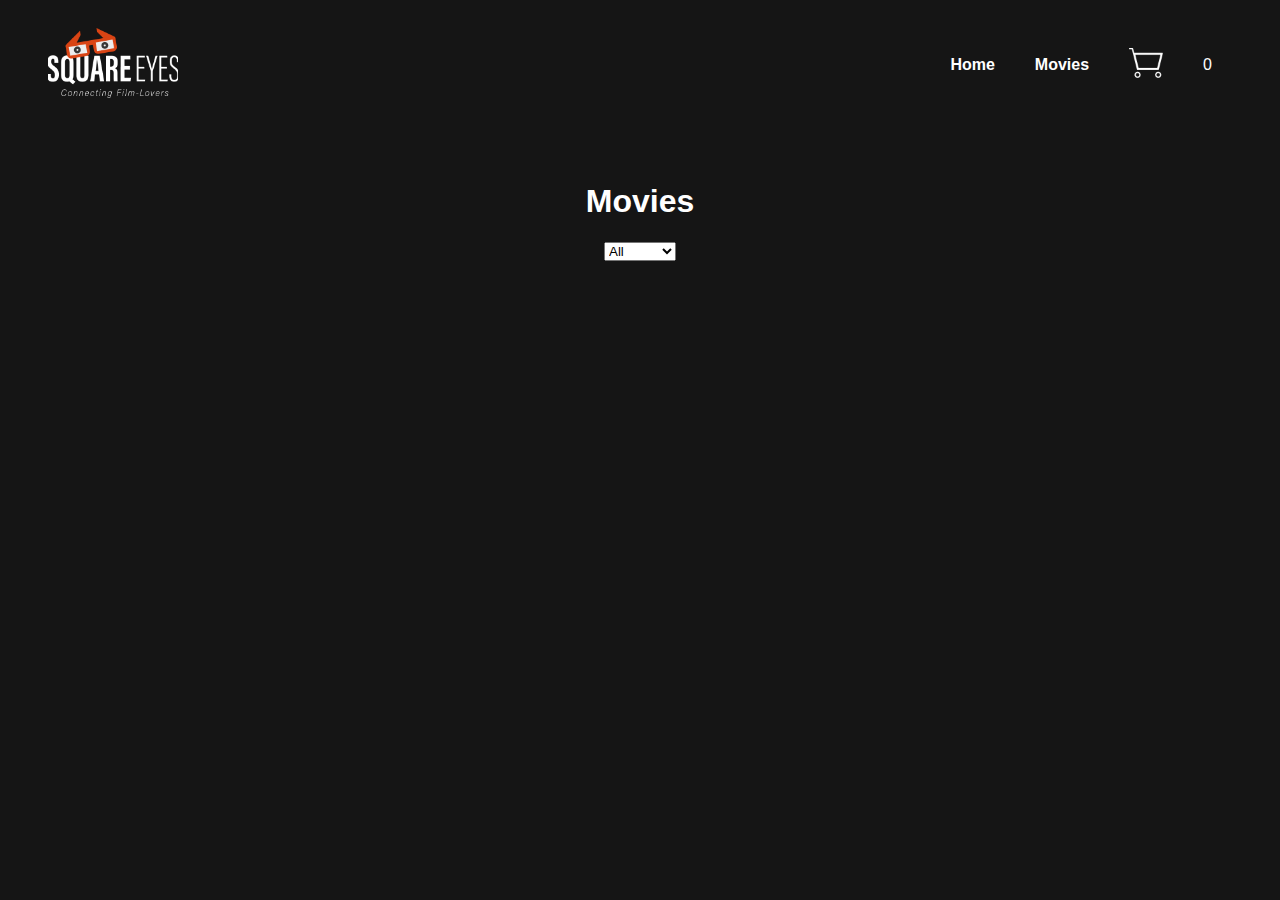
<file: index.html>
<!DOCTYPE html>
<html lang="en">
<head>
    <meta charset="UTF-8">
    <meta name="viewport" content="width=device-width, initial-scale=1.0">
    <title>javascript assignment by anna for noroff</title>
    <link rel="stylesheet" href="css/stylesheet.css">
    <script type="module" src="javaScript/index.js"></script>
    <script type="module" src="javaScript/generalFunctions.js"></script>
</head>
<body>
   
  <section id="header" class="header">
    <a href="index.html"><img src="img/logo.png" class="logo" alt="logo glasses with the text "></a>
 
    <div>
        <ul id="navbar">
            <li><a href="index.html">Home</a></li>
            <li><a href="movies.html">Movies</a></li>
            
            <li><a href="cart.html" class="cart-link"><img src="img/cart.png" class="carticon" alt="a shopping cart"></a></li>
            <li><span id="cartCount">0</span></li>
        </ul>
    </div>


  </section>
  
  <main>
   


   <section class="movies-header">
    <h1>Movies</h1>
    <select id="filter">
      <option value="all">All</option>
      <option value="action">Action</option>
      <option value="horror">Horror</option>
      <option value="kids">Kids</option>
      <option value="comedy">Comedy</option>
      <option value="drama">Drama</option>
    </select>
   </section>

   

  

  <div id="movieContainer" class="movie-info"> </div>

   

  </main>  



 
</body>


</html>
</file>
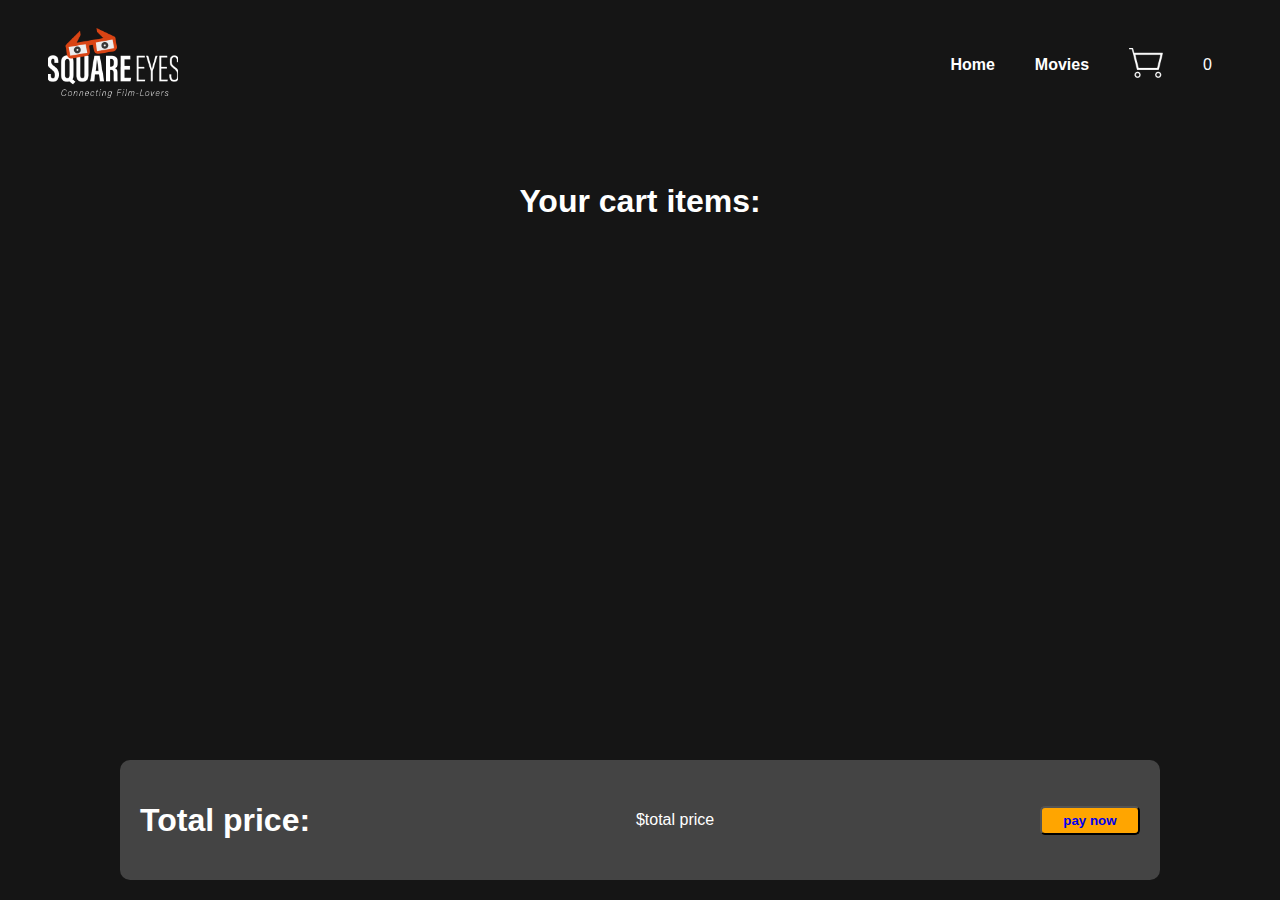
<file: cart.html>
<!DOCTYPE html>
<html lang="en">
<head>
    <meta charset="UTF-8">
    <meta name="viewport" content="width=device-width, initial-scale=1.0">
    <title>cart</title>
    <link rel="stylesheet" href="css/stylesheet.css">
    <script type="module" src="javaScript/cart.js"></script>
    <script type="module" src="javaScript/generalFunctions.js"></script>
</head>
<body> <section id="header">
    <a href="index.html"><img src="img/logo.png" class="logo" alt="logo glasses with the text "></a>
 
    <div>
        <ul id="navbar">
            <li><a href="index.html">Home</a></li>
            <li><a href="movies.html">Movies</a></li>
            <li><a href="cart.html" class="cart-link"><img src="img/cart.png" class="carticon" alt="a shopping cart"></a></li>
            <li><span id="cartCount">0</span></li>
        </ul>
    </div>


  </section>
   
  <div class="cart-header">
    <h1>Your cart items:</h1>
  </div>

  <div id="itemsInCart" class="cart-container"></div>

  

    
  
    
 <div id="cartTotal" class="cart-total-container">
    <h1>Total price:</h1>
    <p id="totalPrice">$total price</p>
    <button class="button" id="checkOutBtn"><a href="sucsess.html">pay now</a></button>
 </div>

 
  
</body>
</html>
</file>
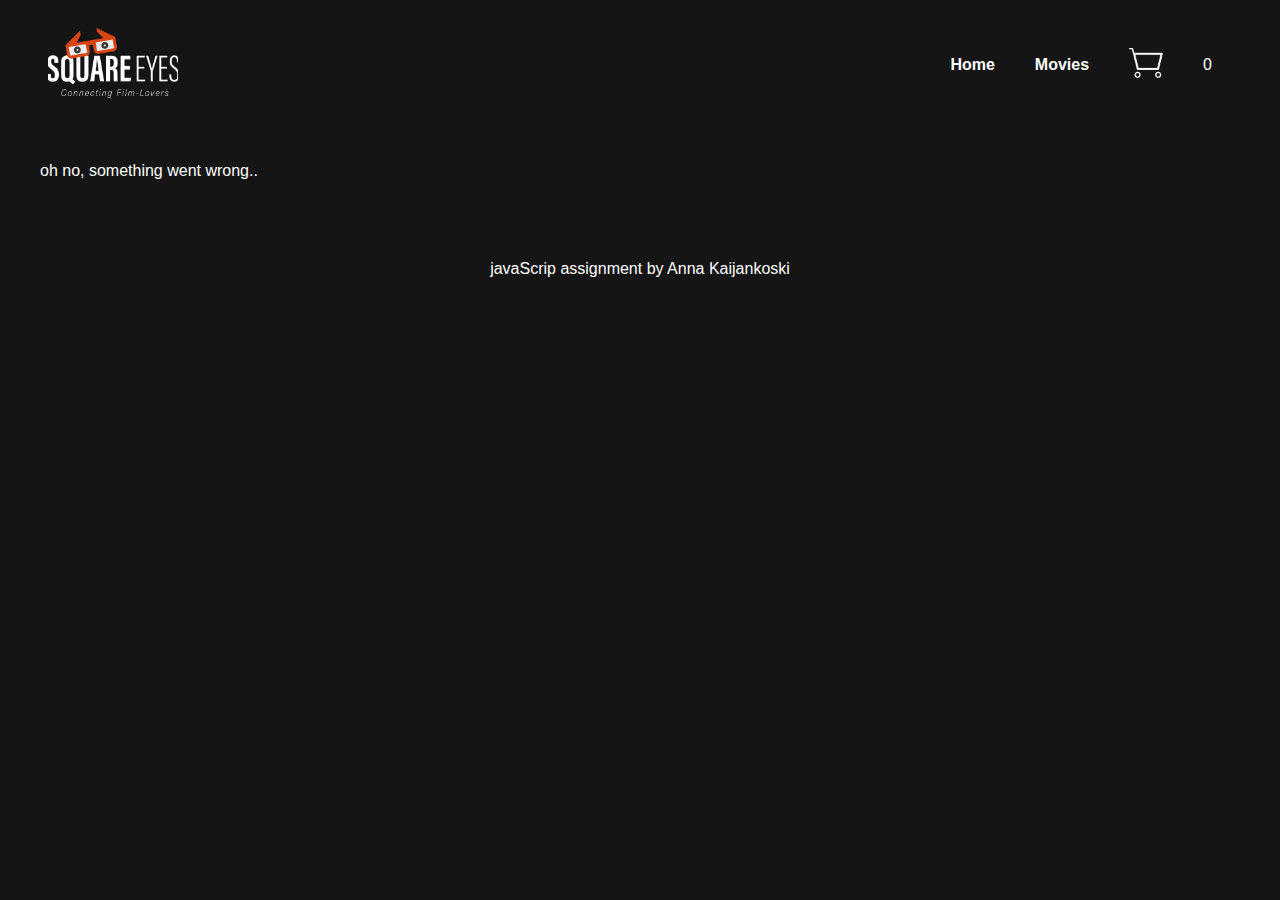
<file: movie-info.html>
<!DOCTYPE html>
<html lang="en">
<head>
    <meta charset="UTF-8">
    <meta name="viewport" content="width=device-width, initial-scale=1.0">
    <title>single product info page</title>
    <link rel="stylesheet" href="css/stylesheet.css">
    <script type="module" src="javaScript/script.js"></script>
    <script type="module" src="javaScript/generalFunctions.js"></script>
</head>
<body>
    <section id="header">
        <a href="index.html"><img src="img/logo.png" class="logo" alt="logo glasses with the text "></a>
     
        <div>
            <ul id="navbar">
                <li><a href="index.html">Home</a></li>
                <li><a href="movies.html">Movies</a></li>
                <li><a href="cart.html" class="cart-link"><img src="img/cart.png" class="carticon" alt="a shopping cart"></a></li>
                <li><span id="cartCount">0</span></li>
            </ul>
        </div>
      </section>
      
        <div id="loading" class="movies-header"></div>
        <div id="movieDetails" class="movie-details"></div>
        
    


        <footer class="footer">
            <div>
              javaScrip assignment by Anna Kaijankoski
            </div>
          </footer>
    
</body>
</html>
</file>
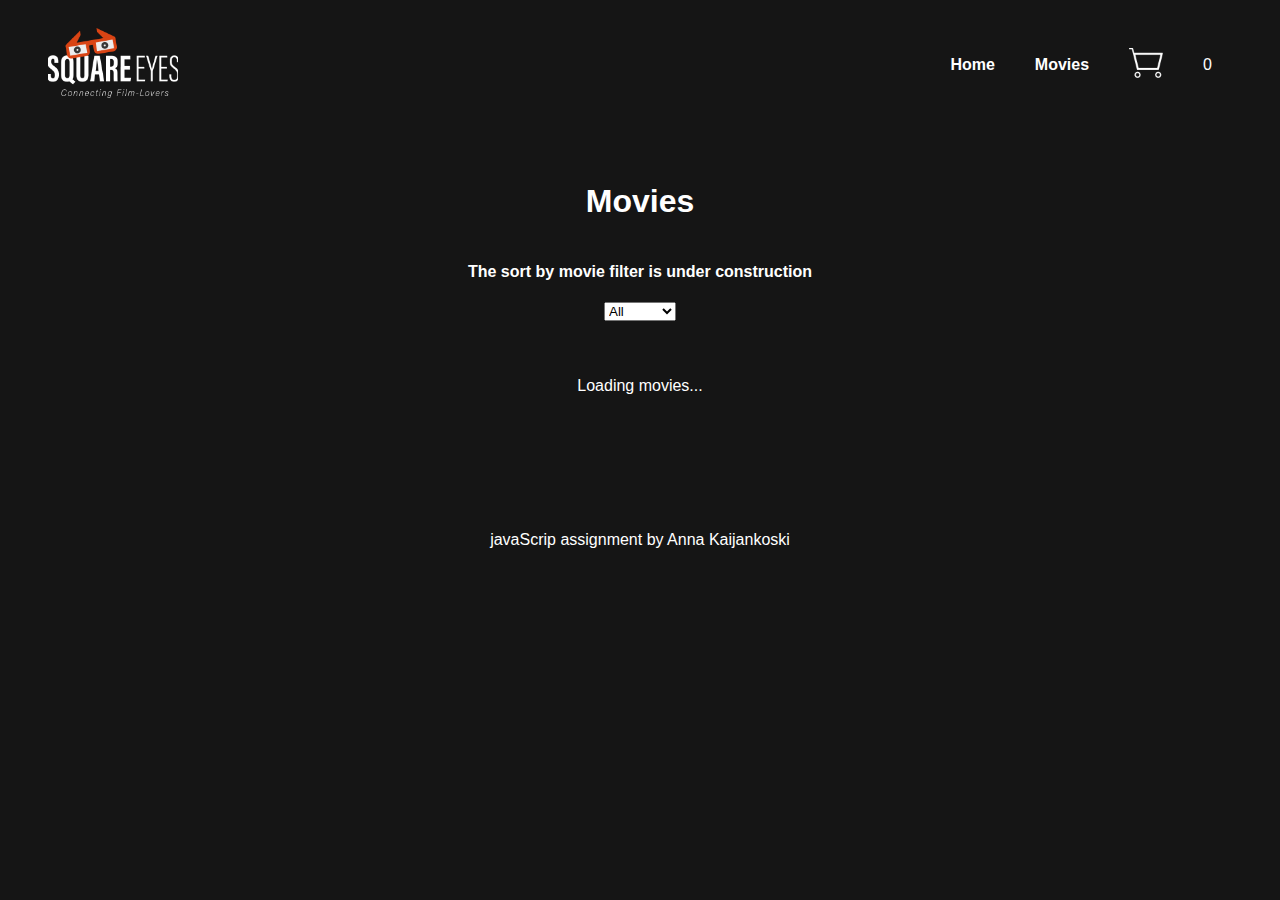
<file: movies.html>
<!DOCTYPE html>
<html lang="en">
<head>
    <meta charset="UTF-8">
    <meta name="viewport" content="width=device-width, initial-scale=1.0">
    <title>tried to filter by genre page</title>
    <link rel="stylesheet" href="css/stylesheet.css">
    <script type="module" src="javaScript/movies.js"></script>
    <script type="module" src="javaScript/generalFunctions.js"></script>
</head>
<body>
   
  <section id="header" class="header">
    <a href="index.html"><img src="img/logo.png" class="logo" alt="logo glasses with the text "></a>
 
    <div>
        <ul id="navbar">
            <li><a href="index.html">Home</a></li>
            <li><a href="movies.html">Movies</a></li> 
            <li><a href="cart.html" class="cart-link"><img src="img/cart.png" class="carticon" alt="a shopping cart"></a></li>
            <li><span id="cartCount">0</span></li>
        </ul>
    </div>


  </section>
  
  <main>
   


   <section class="movies-header">
    <h1>Movies</h1>
    <h4>The sort by movie filter is under construction</h4>

     <select id="filter">
      <option value="all">All</option>
      <option value="action">Action</option>
      <option value="horror">Horror</option>
      <option value="kids">Kids</option>
      <option value="comedy">Comedy</option>
      <option value="drama">Drama</option>
    </select>
   </section> 

   
  <div id="loading" class="movies-header"></div>
  

  <div id="movieContainer" class="movie-info"> </div>

   

  </main>  


  <footer class="footer">
    <div>
      javaScrip assignment by Anna Kaijankoski
    </div>
  </footer>
 
</body>


</html>
</file>
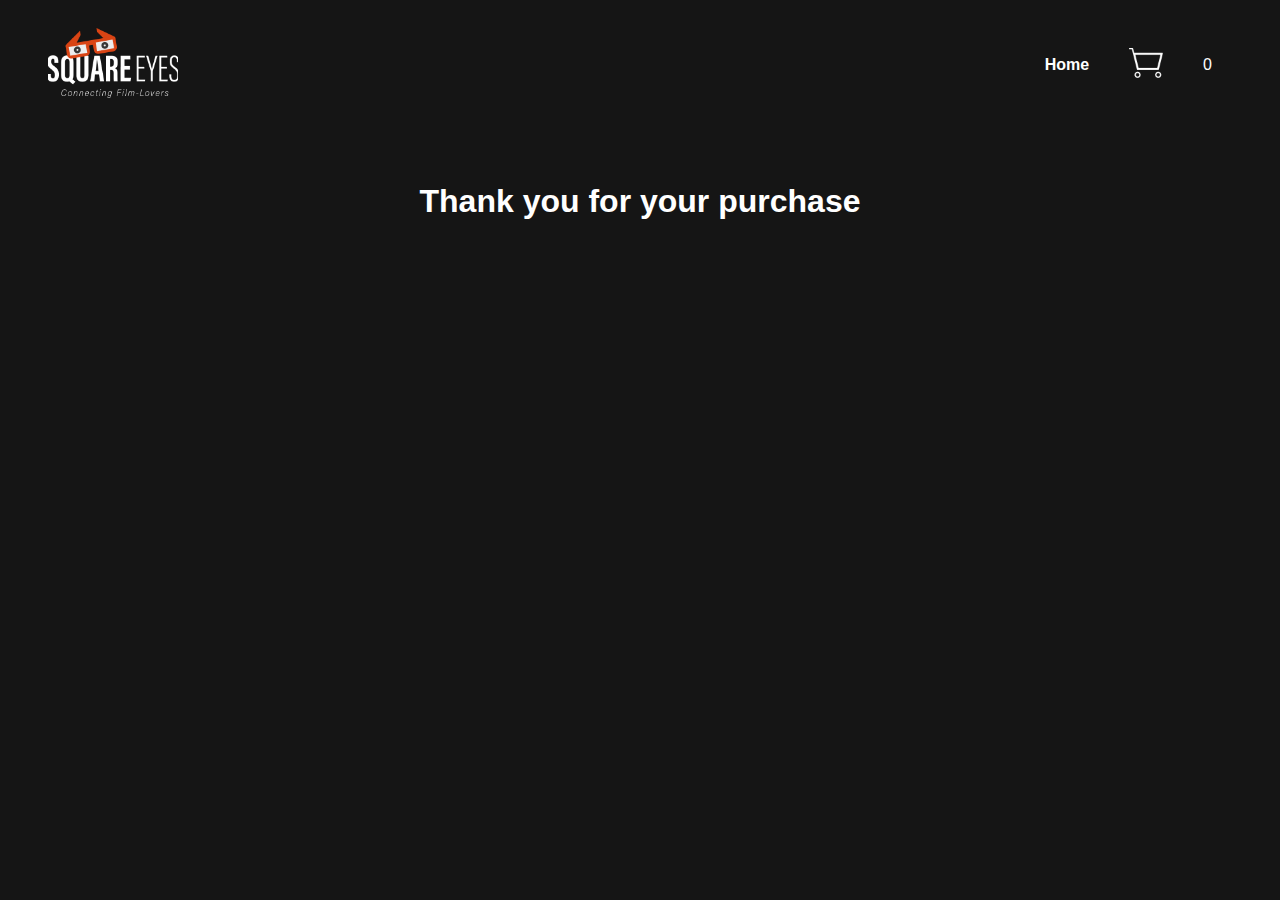
<file: sucsess.html>
<!DOCTYPE html>
<html lang="en">
<head>
    <meta charset="UTF-8">
    <meta name="viewport" content="width=device-width, initial-scale=1.0">
    <title>sucsess page</title>
    <link rel="stylesheet" href="css/stylesheet.css">
    
    
</head>
<body> <section id="header">
    <a href="index.html"><img src="img/logo.png" class="logo" alt="logo glasses with the text "></a>
 
    <div>
        <ul id="navbar">
            <li><a href="index.html">Home</a></li>
            <li><a href="cart.html" class="cart-link"><img src="img/cart.png" class="carticon" alt="a shopping cart"></a></li>
            <li><span id="cartCount">0</span></li>
        </ul>
    </div>


  </section>
   
  
  
<h1 class="movies-header"> Thank you for your purchase</h1>
    
  
    


  
</body>
</html>
</file>
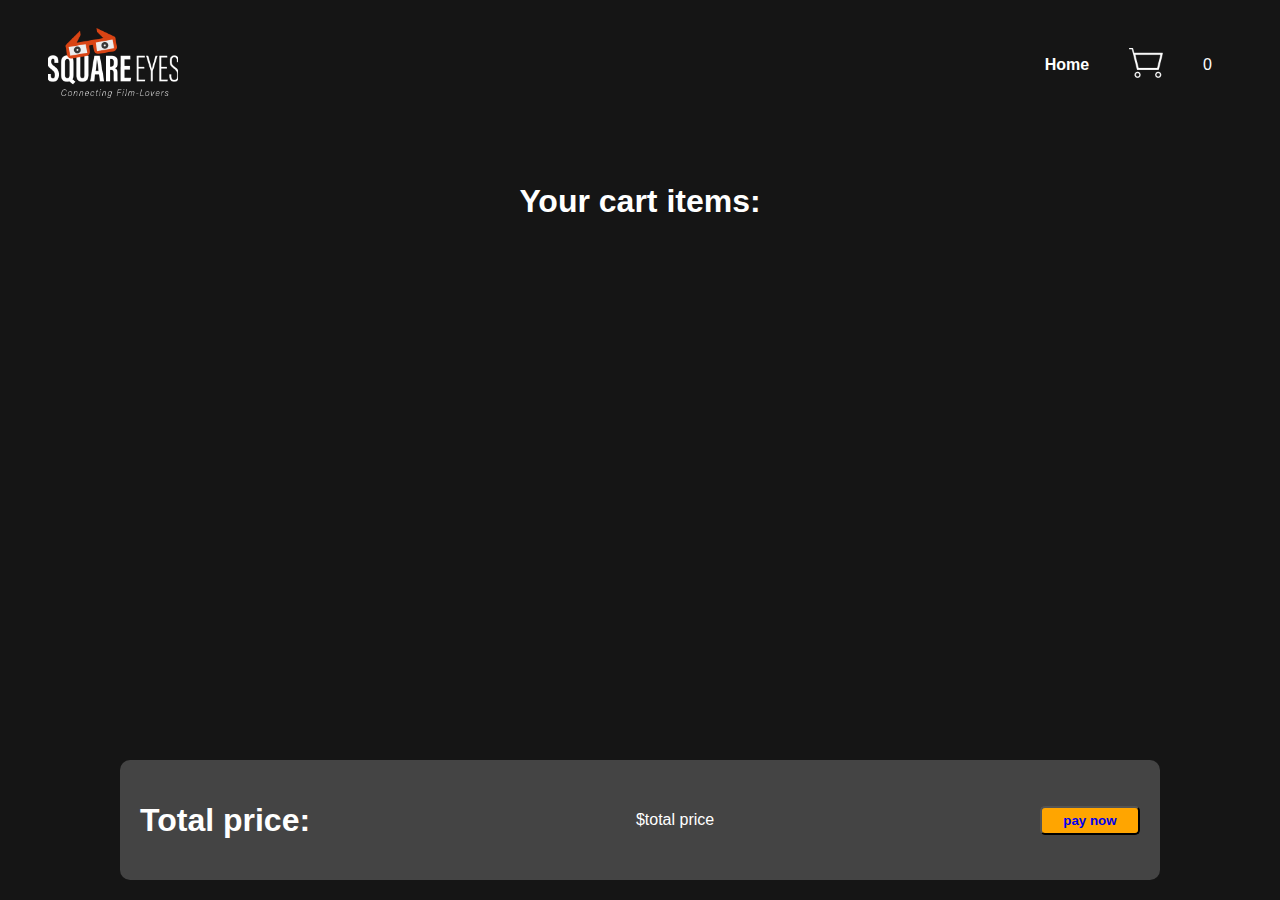
<file: html/cart.html>
<!DOCTYPE html>
<html lang="en">
<head>
    <meta charset="UTF-8">
    <meta name="viewport" content="width=device-width, initial-scale=1.0">
    <title>cart</title>
    <link rel="stylesheet" href="../css/stylesheet.css">
    <script type="module" src="../javaScript/cart.js"></script>
    <script type="module" src="../javaScript/generalFunctions.js"></script>
</head>
<body> <section id="header">
    <a href="../index.html"><img src="../img/logo.png" class="logo" alt="logo glasses with the text "></a>
 
    <div>
        <ul id="navbar">
            <li><a href="index.html">Home</a></li>
            <li><a href="cart.html" class="cart-link"><img src="../img/cart.png" class="carticon" alt="a shopping cart"></a></li>
            <li><span id="cartCount">0</span></li>
        </ul>
    </div>


  </section>
   
  <div class="cart-header">
    <h1>Your cart items:</h1>
  </div>

  <div id="itemsInCart" class="cart-container"></div>

  

    
  
    
 <div id="cartTotal" class="cart-total-container">
    <h1>Total price:</h1>
    <p id="totalPrice">$total price</p>
    <button class="button" id="checkOutBtn"><a href="sucsess.html">pay now</a></button>
 </div>

 
  
</body>
</html>
</file>
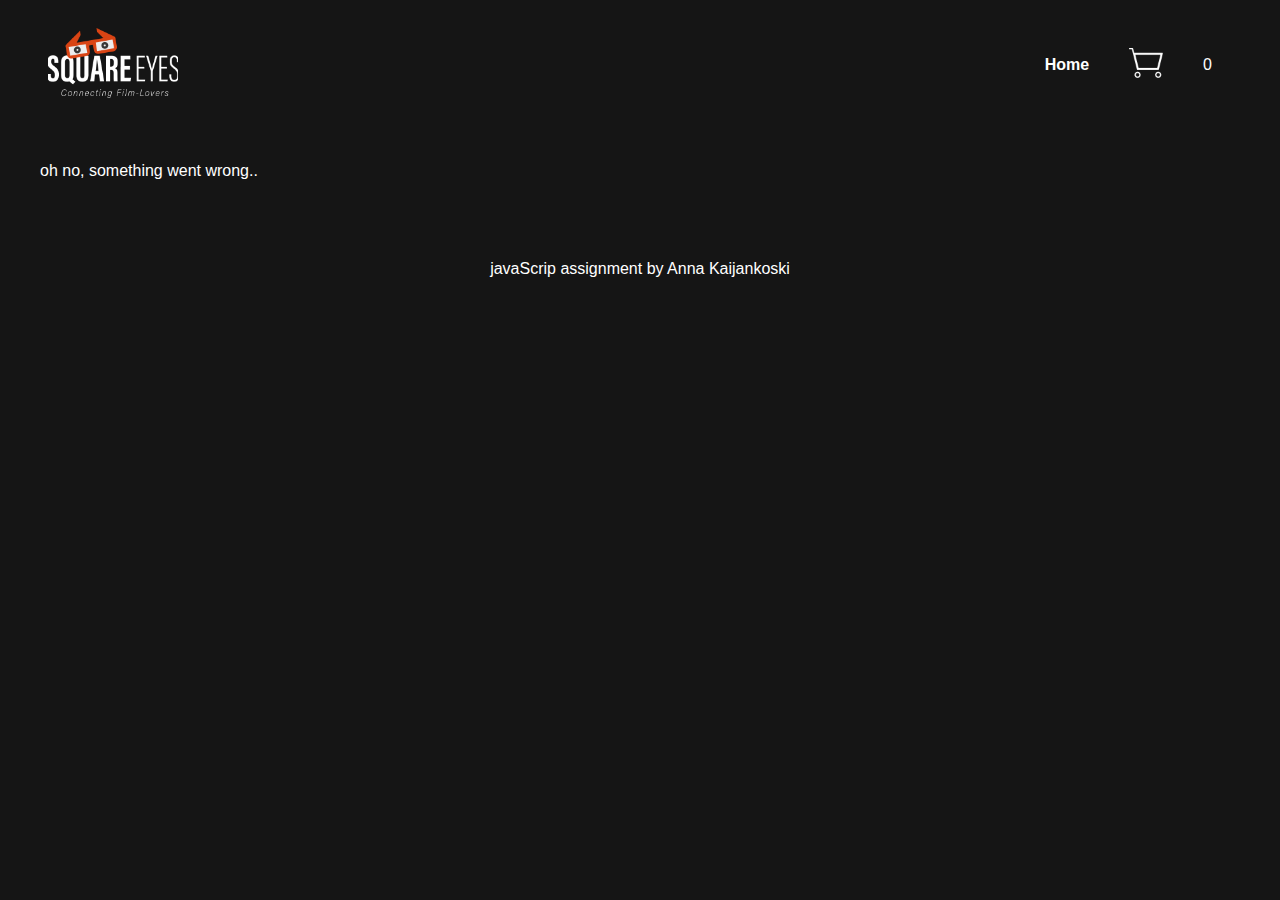
<file: html/movie-info.html>
<!DOCTYPE html>
<html lang="en">
<head>
    <meta charset="UTF-8">
    <meta name="viewport" content="width=device-width, initial-scale=1.0">
    <title>single product info page</title>
    <link rel="stylesheet" href="../css/stylesheet.css">
    <script type="module" src="../javaScript/script.js"></script>
    <script type="module" src="../javaScript/generalFunctions.js"></script>
</head>
<body>
    <section id="header">
        <a href="../index.html"><img src="../img/logo.png" class="logo" alt="logo glasses with the text "></a>
     
        <div>
            <ul id="navbar">
                <li><a href="../index.html">Home</a></li>
                <li><a href="cart.html" class="cart-link"><img src="../img/cart.png" class="carticon" alt="a shopping cart"></a></li>
                <li><span id="cartCount">0</span></li>
            </ul>
        </div>
      </section>
      
        <div id="loading" class="movies-header"></div>
        <div id="movieDetails" class="movie-details"></div>
        
    


        <footer class="footer">
            <div>
              javaScrip assignment by Anna Kaijankoski
            </div>
          </footer>
    
</body>
</html>
</file>
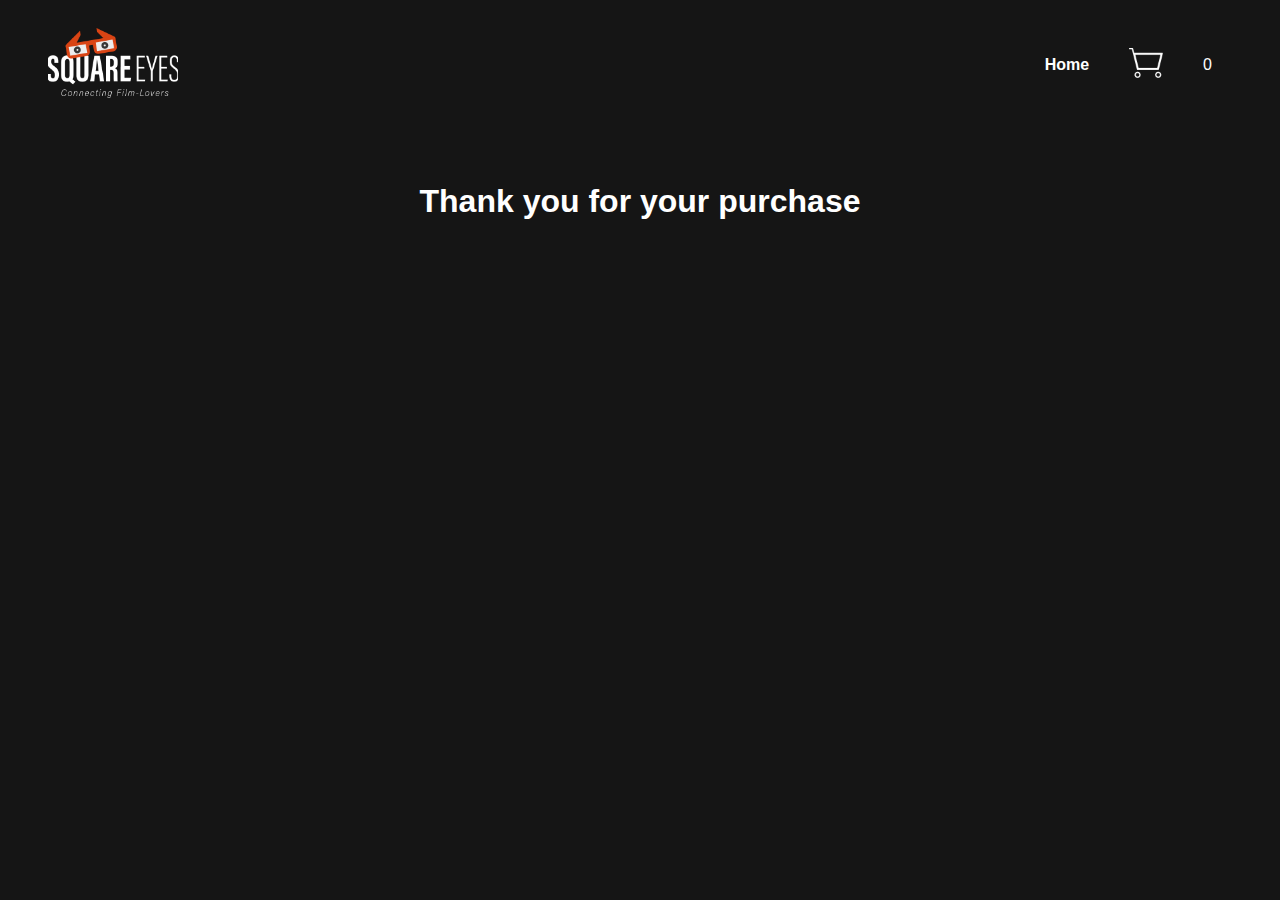
<file: html/sucsess.html>
<!DOCTYPE html>
<html lang="en">
<head>
    <meta charset="UTF-8">
    <meta name="viewport" content="width=device-width, initial-scale=1.0">
    <title>sucsess page</title>
    <link rel="stylesheet" href="../css/stylesheet.css">
    
    
</head>
<body> <section id="header">
    <a href="../index.html"><img src="../img/logo.png" class="logo" alt="logo glasses with the text "></a>
 
    <div>
        <ul id="navbar">
            <li><a href="index.html">Home</a></li>
            <li><a href="cart.html" class="cart-link"><img src="../img/cart.png" class="carticon" alt="a shopping cart"></a></li>
            <li><span id="cartCount">0</span></li>
        </ul>
    </div>


  </section>
   
  
  
<h1 class="movies-header"> Thank you for your purchase</h1>
    
  
    


  
</body>
</html>
</file>
<file: css/stylesheet.css>
body { 
    position: relative;
    padding: 0%;
    background-color: #151515;
    color: white;
    font-family: Arial, Helvetica, sans-serif;
}
main{
    display: flex;
    flex-direction: column;
    align-content: center;
    justify-content: center;
}


#header{
    position:sticky;
    top: 0;
    background-color: #151515;
    display: flex;
    align-items: center;
    justify-content: space-between;
    padding: 20px 40px;
}



#navbar{
    display: flex;
    align-items: center;
    justify-content: center;
}

#navbar li{
    list-style: none;
    padding: 0 20px;
}

#navbar li a{
    text-decoration: none;
    font-size: 16px;
    font-weight: bold;
    color: white;
}

.logo{
    width: auto;
    height: 70px;
}
.carticon{
    width: auto;
    height: 30px;
}

.movies-header, .cart-header{
    display: flex;
    flex-direction: column;
    align-items: center;
    align-content: center;
    padding-top: 40px;
}

.container, .movie-info, .movie-list-container{
    max-width: 1200px;
    margin: 0 auto;
    padding: 20px;
    display: grid;
    grid-template-columns: 1fr 1fr 1fr 1fr;
    gap: 20px;
}

.movie-list-container{
    max-width: 1200px;
    margin: 0 auto;
    padding: 20px;
    display: grid;
    grid-template-columns: 1fr 1fr 1fr 1fr;
    gap: 20px;

}

.movie-catagory{
    font-weight: 500;
    padding-bottom: 10px;
}

.movie-details{
   display: flex;
   flex-direction: column;
   max-width: 1200px;
   padding: 0 auto;
   margin: auto;
  
}
.singel-movie-info{
    max-width: 1200px;
    display: flex;
    flex-direction: column;
    justify-content: center;
    align-items: center;
}
.movie-singel-img{
    width: 30%;
    object-fit: contain;
}
.movieP{
    max-width: 80%;
    text-align: center;
}

.card-image, .movie-img{
    width: inherit;
    height: 200px;
    object-fit: contain;  
}

.genre-style{
    font-weight: 200;
}
.card-title, .movie-title{
    font-weight: 500;
    font-size: 30px;
}

.card-button, .go-to-btn, .button{
    background-color: orange;
    font-weight: bold;
    color: rgb(0, 0, 0);
    width: 50%;
    padding: 5px 5px;
    max-height: 30px;
    max-width: 100px;
    
    border-radius: 5px ;
    cursor: pointer;

}
.add-to-cart-btn, .go-back, .go-to-movie{
    background-color: orange ;
    padding: 5px 5px;
    font-weight: bold;
    border-radius: 5px;
    width: 200px;
}
.button-container{
    display: flex;
    flex-direction: row;
    align-content: center;
}
a {
        text-decoration: none;
        
}

.go-to-btn,.knapp:hover{
    background-color: white;
    transition: ease-in;
}


.sort-by-genre{
    display: flex;
    flex-direction: row;
    justify-content: center;
    justify-content: space-between;
    padding: 40px;
}




.cart-container{
    max-width: 1200px;
    margin: 0 auto;
    padding: 20px;
    display: grid;
    grid-template-columns: 1fr;
    gap: 20px;
    padding-bottom: 10%;
}
.cart-card, .cart-total-container{
    display: flex;
    flex-direction: row;
    max-width: 1000px;
    margin: auto;
    padding: 20px 20px;
    background-color: rgb(53, 52, 53);
    width: 100%;
    border-radius: 10px;
    align-items: center;
    justify-content: space-between;
    gap: 20px;

}
.cart-total-container{
    background-color: rgb(68, 68, 68);
    position: fixed;
    bottom: 0;
    right: 0;
    left: 0;
    margin-bottom: 20px;
    
}

.footer{
    display: flex;
    flex-direction: row;
    align-content: center;
    justify-content: center;
    padding-top: 80px;
    padding-bottom: 20px;
}


.cart-img{
    max-width: 100px;
    max-height: auto;
    object-fit: contain;
}

@media  (max-width: 1000px){
    .movie-info{
        grid-template-columns: 1fr 1fr 1fr;
    }
}
@media  (max-width: 600px){
    .movie-info{
        max-width: 100%;
        margin:auto auto;
        padding: 5px;
        gap:5px;
        grid-template-columns: 1fr 1fr;
    }
    #header{
        padding: 10px 20px;
    }
}
</file>
